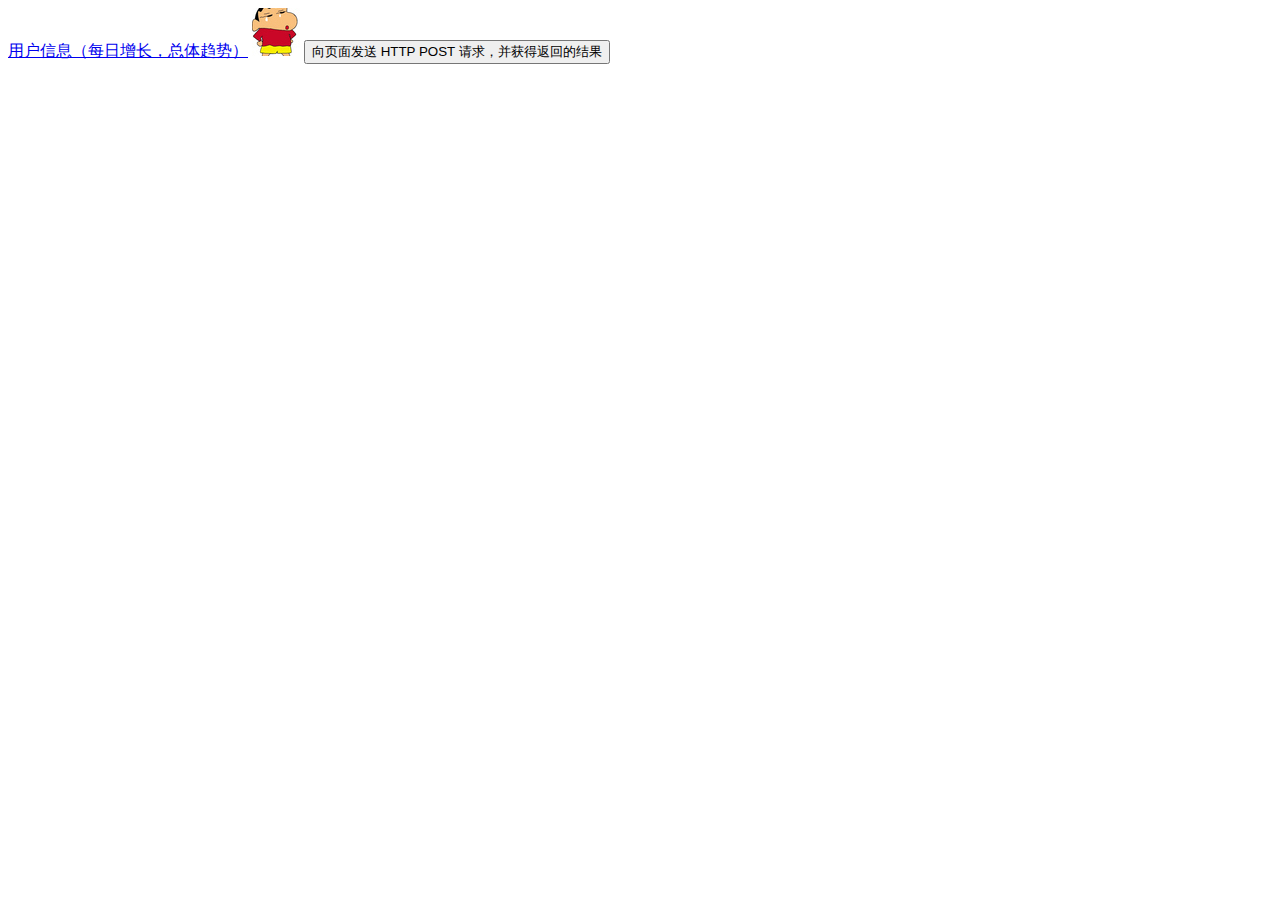
<file: src/main/webapp/index.html>
<!DOCTYPE html>
<head>
    <meta charset="utf-8">
    <title>ECharts</title>
    <script src="static/jquery-1.10.1.min.js"></script>
    <script src="http://echarts.baidu.com/build/dist/echarts-all.js"></script>
      <script type="text/javascript">
      $(document).ready(function(){
    	  $("button").click(function(){
    	    $.post("web/push/rest/ex",
    	    {
    	      alert:"select * from Student",
    	    },
    	    function(data,status){
    	      alert("数据：" + data + "\n状态：" + status);
    	    });
    	  });
    	});
    </script>


</head>
<body>
<a href="./userInfo.html"> 用户信息（每日增长，总体趋势）</a>
<img alt="" src="./0.jpg">
<button>向页面发送 HTTP POST 请求，并获得返回的结果</button>
</body>
</file>
